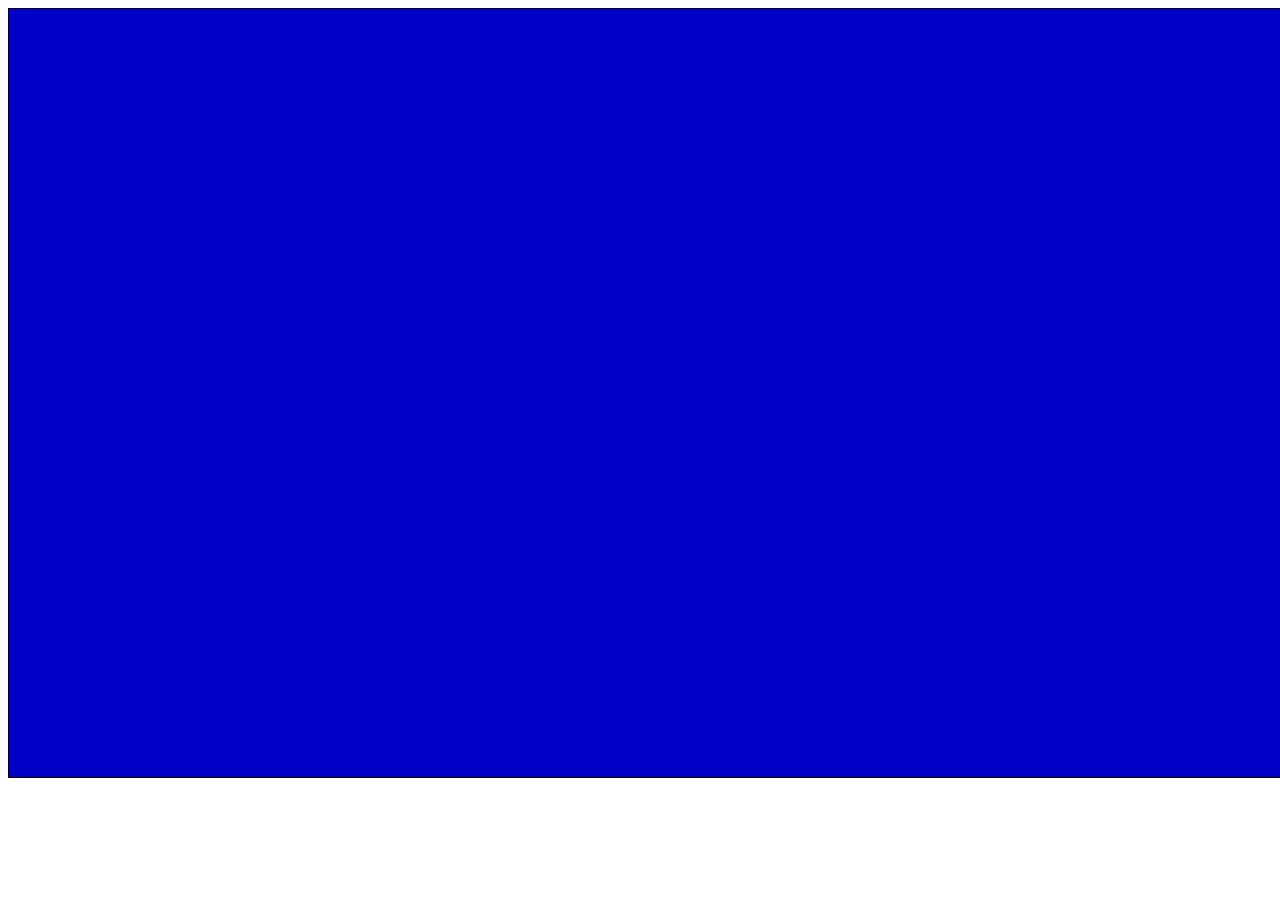
<file: index.html>
<!DOCTYPE html>
<html>

<head>
    <meta charset="utf-8" />
    <script type="application/javascript">
        function draw() {
            var canvas = document.getElementById('canvas');
            if (canvas.getContext) {
                var ctx = canvas.getContext('2d');

                ctx.fillStyle = 'rgb(200, 0, 0)';
                ctx.fillRect(1360, 0, 1360, 768);

                ctx.fillStyle = 'rgba(0, 0, 200)';
                ctx.fillRect(0, 0, 1360, 768);

                ctx.fillStyle = 'rgba(0, 200, 0)';
                ctx.fillRect(2720, 0, 1360, 768);
            }
        }
    </script>
    <style type="text/css">
        canvas {
            border: 1px solid black;
        }
    </style>

</head>

<body onload="draw();">
    <canvas id="canvas" width="4080" height="768"></canvas>
    <script type="text/javascript">
        function getMousePosition(canvas, event) {
            let rect = canvas.getBoundingClientRect();
            let x = event.clientX - rect.left;
            let y = event.clientY - rect.top;
            console.log("Coordinate x: " + x, 
                        "Coordinate y: " + y);
        }
      
        let canvasElem = document.querySelector("canvas");
          
        canvasElem.addEventListener("mousedown", function(e)
        {
            getMousePosition(canvasElem, e);
        });
    </script>
</body>

</html>
</file>
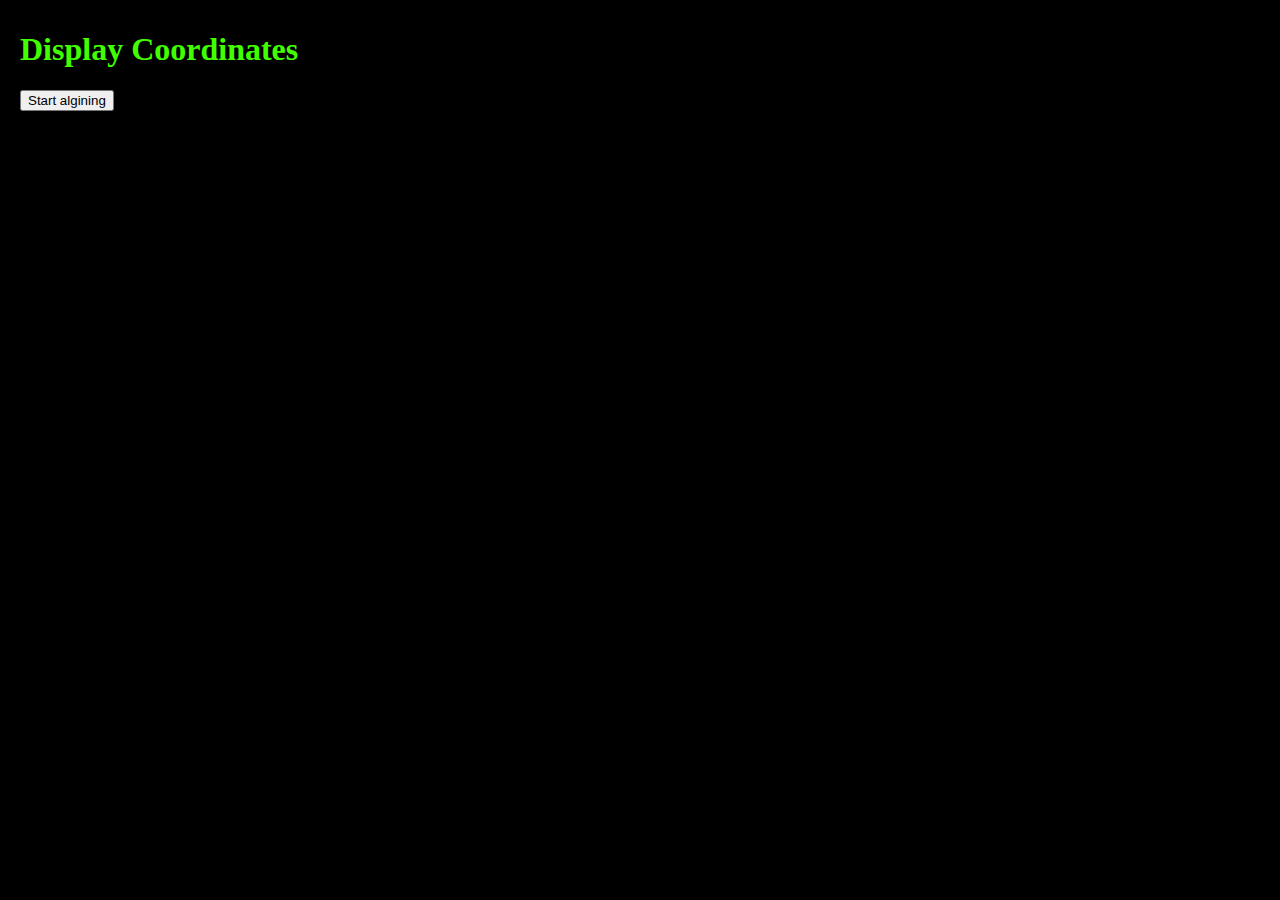
<file: multiWindow/index.html>
<!DOCTYPE html>

<html lang="en">
    <head>
        <link href="styles.css" rel="stylesheet">
        <script src="https://ajax.googleapis.com/ajax/libs/jquery/3.5.1/jquery.min.js"></script>
        <title>
            CCAM Display Parser
        </title>
    </head>
    <body class="padded">
		<div id="coordinates">
            <h1>
            	Display Coordinates
            </h1>
      	</div>
        <button id="startButton">Start algining</button>
    </body>
    <script type="text/javascript" src="script.js"></script>
</html>
</file>
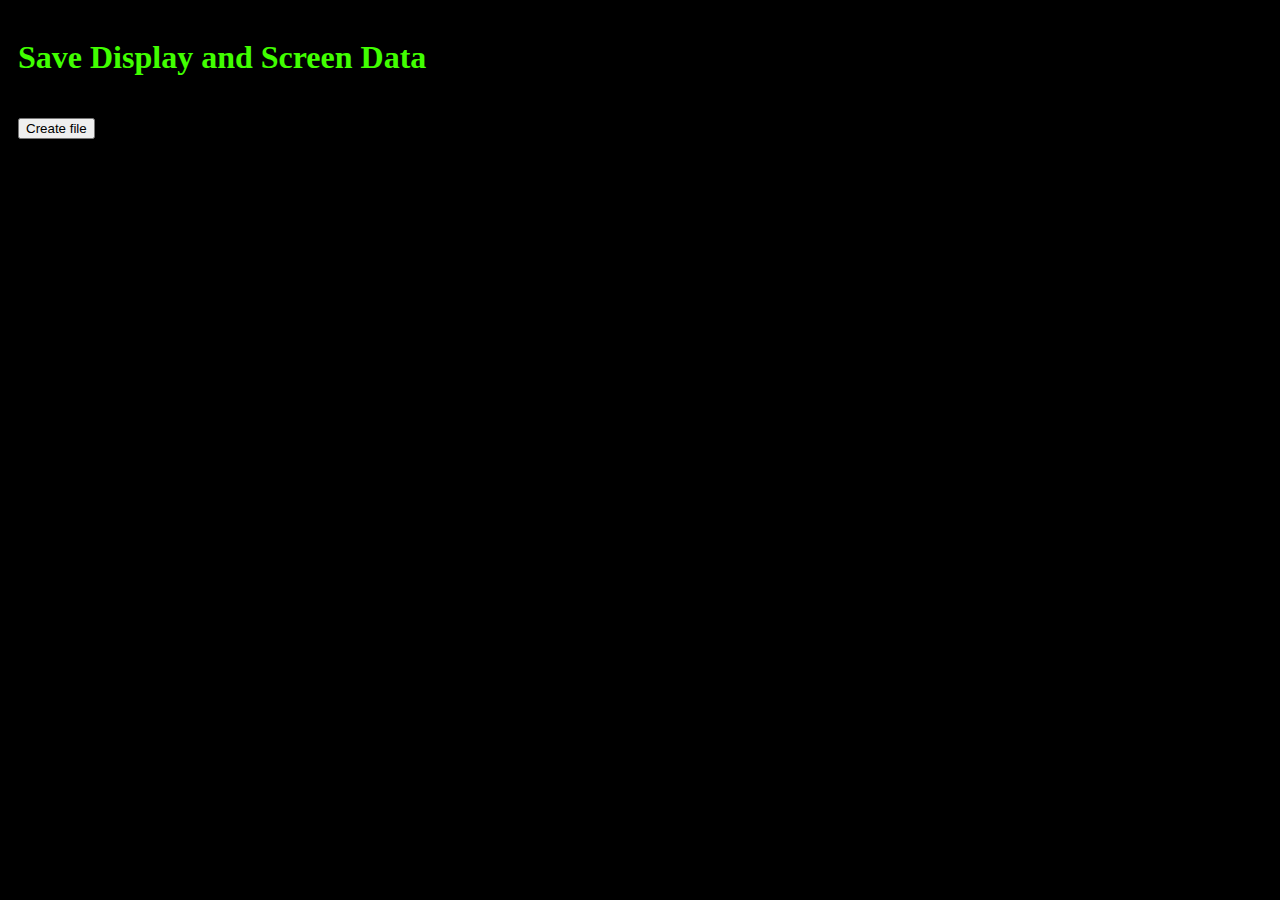
<file: final/saveFile.html>
<!DOCTYPE html>

<html lang="en">
    <head>
        <link href="css/fileStyles.css" rel="stylesheet">
        <script src="https://ajax.googleapis.com/ajax/libs/jquery/3.5.1/jquery.min.js"></script>
        <title>
            CCAM Display Parser
        </title>
    </head>
    <body class="padded">
		<div id="coordinates">
            <h1>
            	Save Display and Screen Data
            </h1>
      	</div>
        <div>
            <button id="create">Create file</button>
        </div>
        <div>
            <a download="leedsConfiguration.json" id="downloadlink" style="display: none;">Download</a>
        </div>
    </body>
    <script type="text/javascript" src="js/fileScript.js"></script>
</html>
</file>
<file: multiWindow/styles.css>
body {
    background-color: black;
    margin: 0;
}

body.padded {
    padding-top: 10px;
    padding-left: 20px;
}

h1 {
    color: #41FF00;
}

canvas {
    position: absolute;
}

#canvasWrapper {
    position: relative;
}
</file>
<file: final/css/fileStyles.css>
body {
    background-color: black;
}

div {
    padding: 10px;
}

h1 {
    color: #41FF00;
}

a {
    color: #41FF00;
}
</file>
